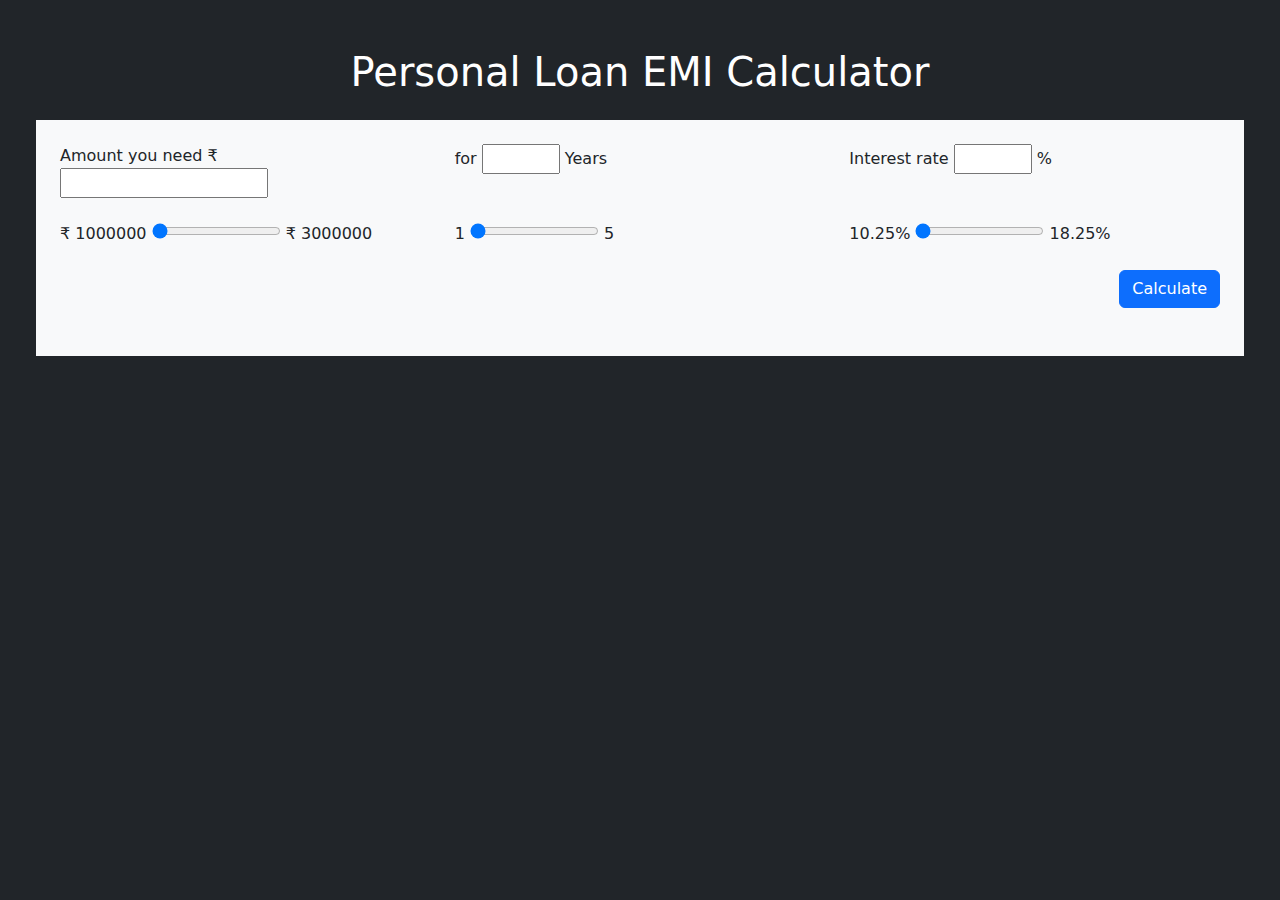
<file: EMI.html>
<!DOCTYPE html>
<html lang="en">
<head>
    <meta charset="UTF-8">
    <meta name="viewport" content="width=device-width, initial-scale=1.0">
    <title>EMI Calculator</title>
    <link rel="stylesheet" href="https://cdn.jsdelivr.net/npm/bootstrap-icons@1.11.3/font/bootstrap-icons.min.css">
    <link href="https://cdn.jsdelivr.net/npm/bootstrap@5.3.3/dist/css/bootstrap.min.css" rel="stylesheet" integrity="sha384-QWTKZyjpPEjISv5WaRU9OFeRpok6YctnYmDr5pNlyT2bRjXh0JMhjY6hW+ALEwIH" crossorigin="anonymous">
    <script src="https://cdn.jsdelivr.net/npm/bootstrap@5.3.3/dist/js/bootstrap.bundle.min.js" integrity="sha384-YvpcrYf0tY3lHB60NNkmXc5s9fDVZLESaAA55NDzOxhy9GkcIdslK1eN7N6jIeHz" crossorigin="anonymous"></script>
    <script type="text/javascript">
        function AmountChange(){
            document.getElementById("txtAmount").value = document.getElementById("amountSlider").value;
        }
        function YearChange(){
            document.getElementById("txtYears").value = document.getElementById("yearSlider").value;
        }
        function RateChange(){
            document.getElementById("txtRate").value = document.getElementById("rateSlider").value;
        }
        function CalculateClick(){
            var P = parseInt(document.getElementById("txtAmount").value);
            var N = parseInt(document.getElementById("txtYears").value) * 12;
            var R  = parseFloat(document.getElementById("txtRate").value)/12/100;
            /*
                P x R x (1+R)^N / [(1+R)^N-1] where,
                N is 10 years or 120 months
                R is 7.2% = 7.2/12/100 = 0.006
                EMI = Rs 10,00,000 * 0.006 * (1 + 0.006)120 / ((1 + 0.006)120 – 1) = Rs 11,714.
            */
            var EMI = P * R * (Math.pow(1+R),N) / (Math.pow(1+R),N) - 1;
            document.getElementById("lblResult").innerHTML = "Monthly Installment : " + Math.round(EMI).toLocaleString('en-in',{style:'currency', currency:'INR'});
        }
    </script>
</head>
<body class="container-fluid bg-dark text-white">
    <h1 class="text-center pt-5">Personal Loan EMI Calculator</h1>
    <div class="bg-light text-dark p-4 m-4">
        <div class="row">
            <div class="col">
                Amount you need &#8377; <input type="text" id="txtAmount">
            </div>
            <div class="col">
                for <input type="text" size="4" id="txtYears"> Years
            </div>
            <div class="col">
                Interest rate <input type="text" size="4" id="txtRate"> %
            </div>
        </div>
        <div class="row mt-4">
            <div class="col">
              &#8377; 1000000 <input id="amountSlider" onchange="AmountChange()" type="range" min="1000000" value="1000000" max="3000000"> &#8377; 3000000
            </div>
            <div class="col">
                1 <input type="range" id="yearSlider" onchange="YearChange()" min="1" max="5" value="1"> 5
            </div>
            <div class="col">
                10.25% <input type="range" id="rateSlider" onchange="RateChange()" min="10.25" max="18.25" value="10.25" step="0.01"> 18.25%
            </div>
        </div>
        <div class="mt-4 row">
            <div class="col text-end">
                <button onclick="CalculateClick()" class="btn btn-primary">Calculate</button>
            </div>
        </div>
        <div class="mt-4">
            <span class="h3" id="lblResult"></span>
        </div>
    </div>
</body>
</html>
</file>
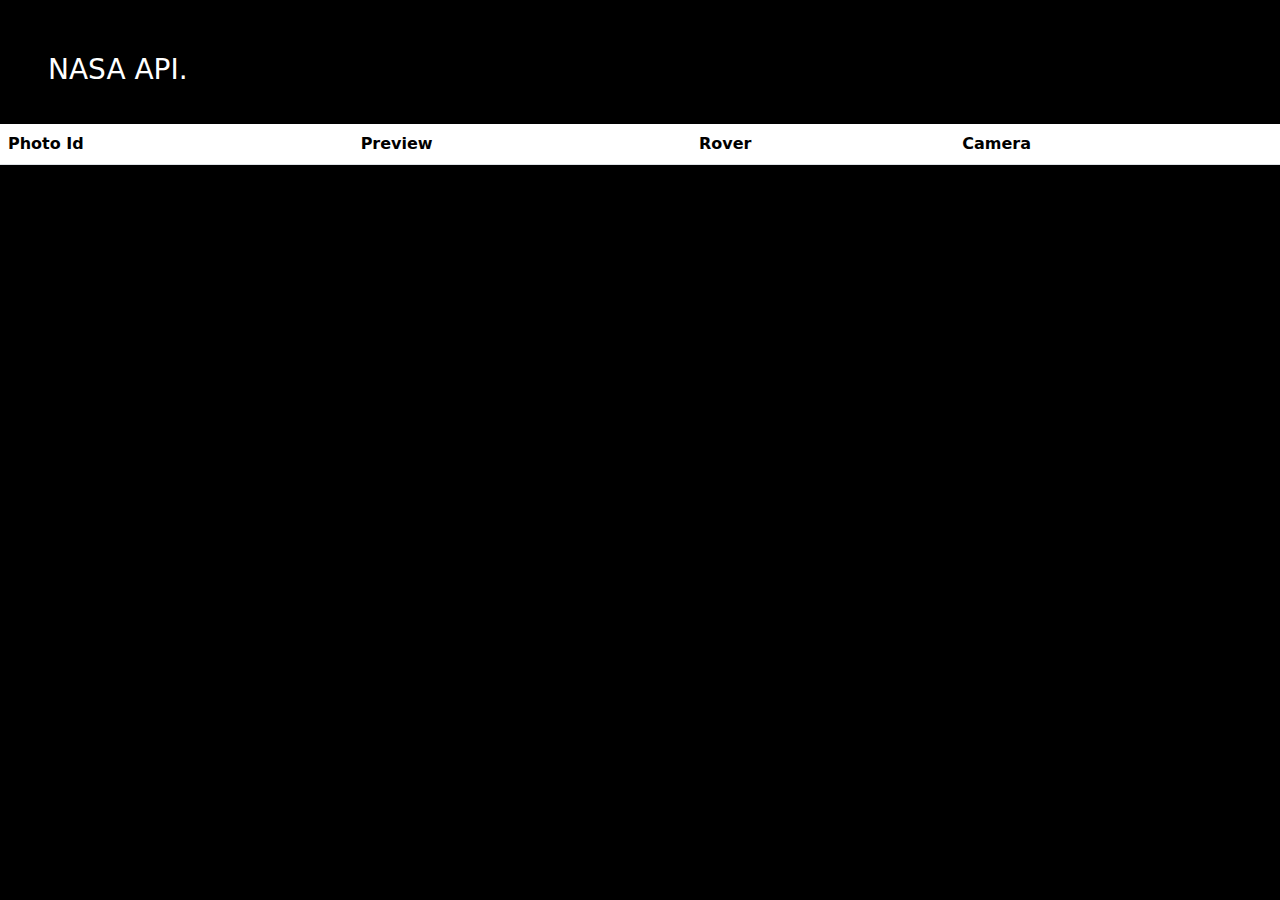
<file: nasaData.html>
<!DOCTYPE html>
<html lang="en-in">
<head>
    <meta charset="UTF-8">
    <meta name="viewport" content="width=device-width, initial-scale=1.0">
    <title>NASA-Mars Rover Images</title>
    <link rel="stylesheet" href="https://cdn.jsdelivr.net/npm/bootstrap-icons@1.11.3/font/bootstrap-icons.min.css">
    <link href="https://cdn.jsdelivr.net/npm/bootstrap@5.3.3/dist/css/bootstrap.min.css" rel="stylesheet" integrity="sha384-QWTKZyjpPEjISv5WaRU9OFeRpok6YctnYmDr5pNlyT2bRjXh0JMhjY6hW+ALEwIH" crossorigin="anonymous">
    <script src="https://cdn.jsdelivr.net/npm/bootstrap@5.3.3/dist/js/bootstrap.bundle.min.js" integrity="sha384-YvpcrYf0tY3lHB60NNkmXc5s9fDVZLESaAA55NDzOxhy9GkcIdslK1eN7N6jIeHz" crossorigin="anonymous"></script>
    <script type="text/javascript">
        function BodyLoad()
        {
            fetch("https://api.nasa.gov/mars-photos/api/v1/rovers/curiosity/photos?sol=1000&api_key=DEMO_KEY")
            .then(function(response){
                return response.json();
            })
            .then(function(item)
            {
                item.photos.map(function(photo){
                var tr=document.createElement("tr");
                var td_Id=document.createElement("td");
                var td_Image=document.createElement("td");
                var td_Rover=document.createElement("td");
                var td_camera=document.createElement("td");
                td_Id.innerHTML=photo.id; 
                td_Image.innerHTML=`<a href=${photo.img_src}><img src=${photo.img_src} width="200" height="200"></a>`;
                td_Rover.innerHTML=photo.rover.name;
                td_camera.innerHTML=photo.camera.full_name;

                tr.appendChild(td_Id);
                tr.appendChild(td_Image);
                tr.appendChild(td_Rover);
                tr.appendChild(td_camera);
                document.querySelector("tbody").appendChild(tr);
            })
            })
           
        }
    </script>
</head>
<body class="bg-black text-white" onload="BodyLoad()">
    <header class="d-flex p-5 mt-4 justify-content-between align-items-center" style="height: 100px;">
        <div>
            <h3>NASA API.</h3>
        </div>
    </header>
    <table class="table table-hover">
        <thead>
            <tr>
                <th>Photo Id</th>
                <th>Preview</th>
                <th>Rover</th>
                <th>Camera</th>
            </tr>
        </thead>
        <tbody>

        </tbody>
    </table>
</body>
</html>
</file>
